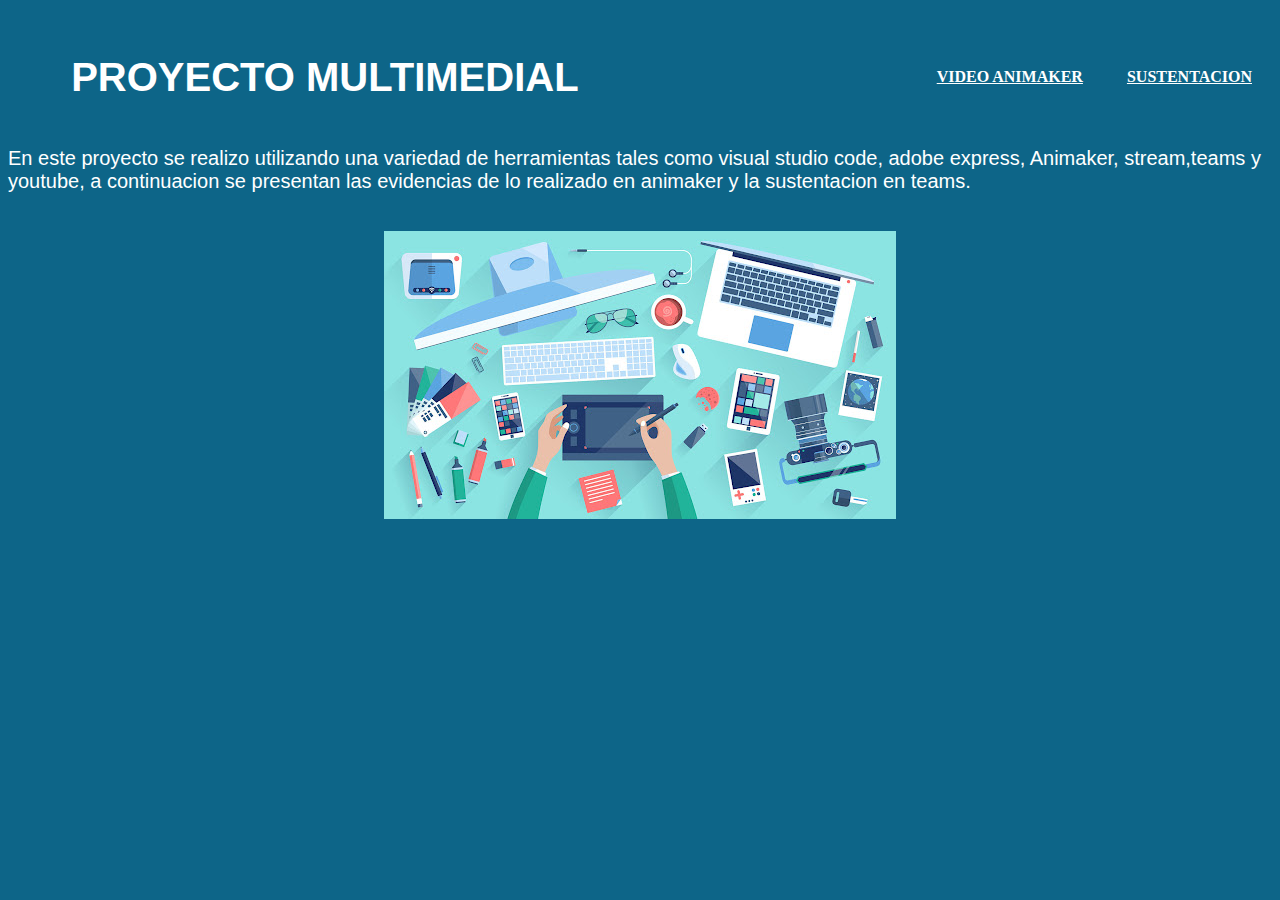
<file: index.html>
<!DOCTYPE html>
<html lang="en">
<head>
    <meta charset="UTF-8">
    <meta name="viewport" content="width=device-width, initial-scale=1.0">
    <title>multimedial</title>
    <link rel="stylesheet" href="style.css">
    
    
</head>
<body>
    <header>
        <nav>
            <h1>PROYECTO MULTIMEDIAL</h1>
            <ul>
                <li><a href="Animaker.html">VIDEO ANIMAKER</a></li>
                <li><a href="Sustentacion.html">SUSTENTACION</a></li>
            </ul>
        </nav>
    </header>
    <p>En este proyecto se realizo utilizando una variedad de herramientas tales como visual studio code, adobe express, Animaker, stream,teams y youtube, a continuacion se presentan las evidencias de lo realizado en animaker y la sustentacion en teams.</p>
    <br>
    <center>
        <img src="imagen 2/1.jpg" class="imagen" alt="">
    </center>
</file>
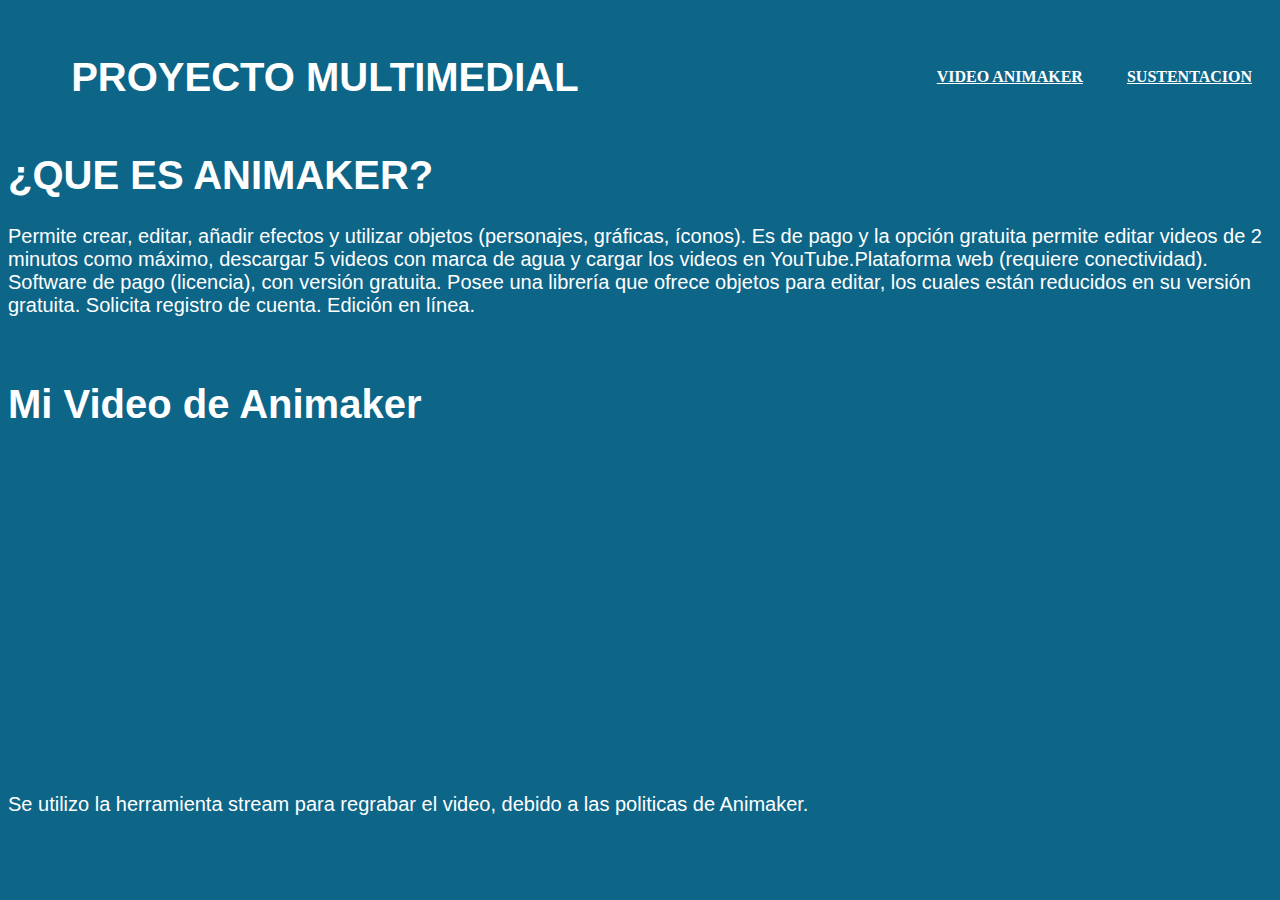
<file: Animaker.html>
<!DOCTYPE html>
<html lang="en">
<head>
    <meta charset="UTF-8">
    <meta name="viewport" content="width=device-width, initial-scale=1.0">
    <title>multimedial</title>
    <link rel="stylesheet" href="style.css">
    
</head>
<body>
    <header>
        <nav>
            <h1>PROYECTO MULTIMEDIAL</h1>
            <ul>
                <li><a href="Animaker.html">VIDEO ANIMAKER</a></li>
                <li><a href="Sustentacion.html">SUSTENTACION</a></li>
            </ul>
        </nav>
    </header>
           
    <div aling="center">
    <h1>¿QUE ES ANIMAKER?</h1>
    <p> Permite crear, editar, añadir efectos y utilizar objetos (personajes, gráficas, íconos). Es de pago y la opción gratuita permite editar videos de 2 minutos como máximo, descargar 5 videos con marca de agua y cargar los videos en YouTube.Plataforma web (requiere conectividad). Software de pago (licencia), con versión gratuita. Posee una librería que ofrece objetos para editar, los cuales están reducidos en su versión gratuita. Solicita registro de cuenta. Edición en línea. </p>

<br>
    <body>
        <h1>Mi Video de Animaker</h1>
    
    <iframe width="560" height="315" src="https://www.youtube.com/embed/JTbe0zjJEVQ?si=uC9CEMIgLzYUMv7U" title="YouTube video player" frameborder="0" allow="accelerometer; autoplay; clipboard-write; encrypted-media; gyroscope; picture-in-picture; web-share" referrerpolicy="strict-origin-when-cross-origin" allowfullscreen> frameborder="0" allowfullscreen></iframe>
    <br>
       <p>Se utilizo la herramienta stream para regrabar el video, debido a las politicas de Animaker.</p>
    </body>

</div>
</body>
</html>
</file>
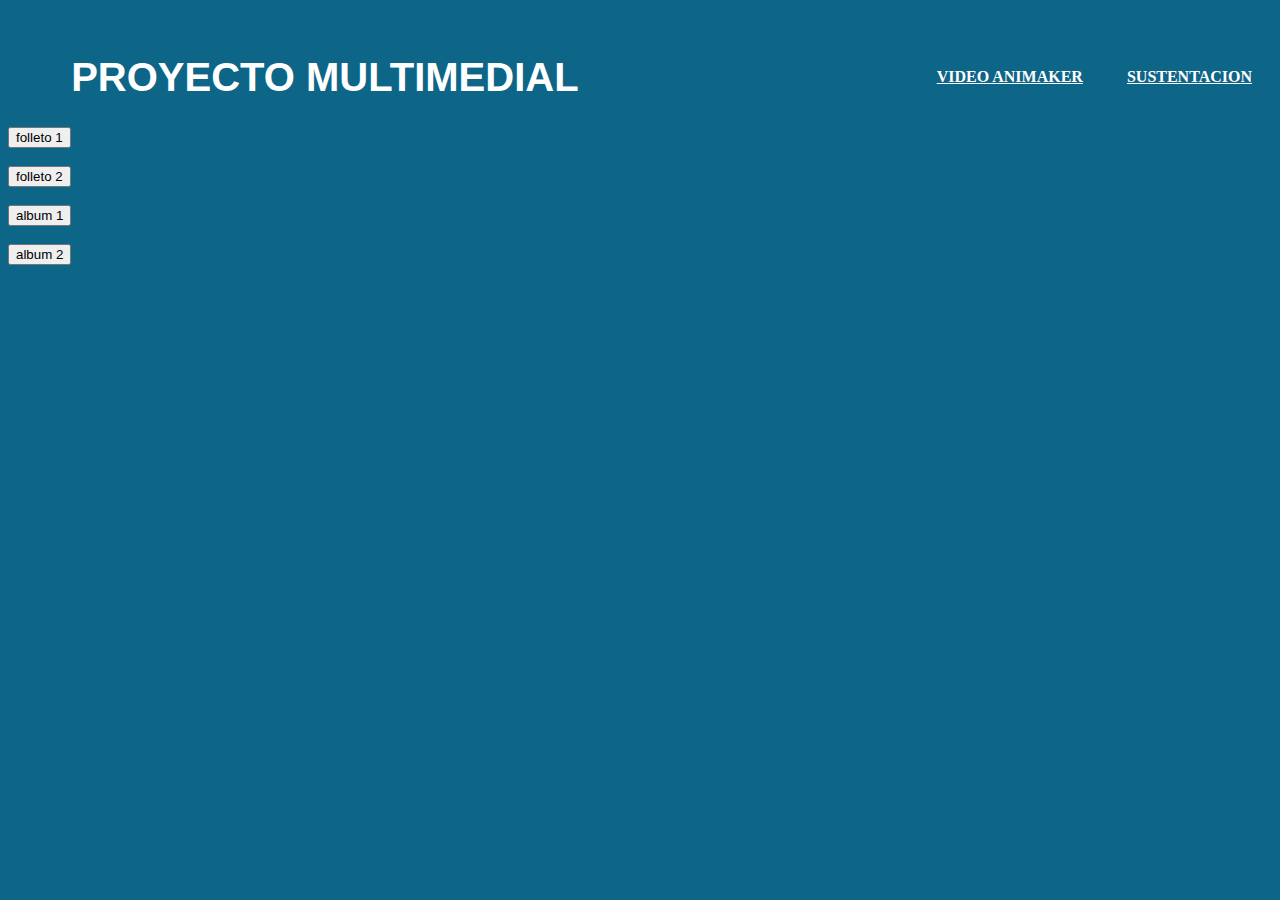
<file: Sustentacion.html>
<!DOCTYPE html>
<html lang="en">
<head>
    <meta charset="UTF-8">
    <meta name="viewport" content="width=device-width, initial-scale=1.0">
    <title>multimedial</title>
    <link rel="stylesheet" href="style.css">
    
</head>
<body>
    <header>
        <nav>
            <h1>PROYECTO MULTIMEDIAL</h1>
            <ul>
                <li><a href="Animaker.html">VIDEO ANIMAKER</a></li>
                <li><a href="Sustentacion.html">SUSTENTACION</a></li>
            </ul>
        </nav>
    </header>
    <form method= "get" action="https://new.express.adobe.com/id/urn:aaid:sc:VA6C2:71800718-6ab2-5a23-80d8-9c41271699a1?invite=true&promoid=Z2G1FQKR&mv=other"><button type="submit">folleto 1</button></form>
    <br>
    <form method= "get" action=https://new.express.adobe.com/id/urn:aaid:sc:VA6C2:099cd3cd-5738-5e72-ab40-5749651d5412?invite=true&promoid=Z2G1FQKR&mv=other><button type="submit">folleto 2</button></form>
    <br>
    <form method= "get" action=https://new.express.adobe.com/webpage/YGg6MArPkHRJZ><button type="submit">album 1</button></form>
    <br>
    <form method= "get" action=https://new.express.adobe.com/webpage/kAByW7QOD4sq8><button type="submit">album 2</button></form>
    <br>
    <iframe width="560" height="315" src="https://www.youtube.com/embed/U41J4Dsrpt0?si=74F33Wyhh1SIHSBe" title="YouTube video player" frameborder="0" allow="accelerometer; autoplay; clipboard-write; encrypted-media; gyroscope; picture-in-picture; web-share" referrerpolicy="strict-origin-when-cross-origin" allowfullscreen></iframe>
</file>
<file: style.css>
h1{
    font-family:'Lucida Sans', Helvetica, sans-serif;
    color:rgb(255, 245, 245);
    font-size: 40px;
}
ul li{
    display: inline-block;
    padding: 0px 20px;
}
a{
    color:rgb(255, 255, 255);
}
a:hover{
    
    color:rgb(56, 121, 3);
}
body{
    background-color: rgb(13, 101, 136);
}
h1{
    color: rgb(255, 255, 255);
}
p{
    font-family:'Trebuchet MS', 'Lucida Sans Unicode', 'Lucida Grande', 'Lucida Sans', Arial, sans-serif;
    color: rgb(255, 255, 255);
}
tr{
    font-family:'Trebuchet MS', 'Lucida Sans Unicode', 'Lucida Grande', 'Lucida Sans', Arial, sans-serif;
    color: rgb(49, 110, 9);
}
nav{
    display: flex;
    align-items: center;
    justify-content: space-between;
    padding-top: 20px;
    padding-left: 5%;
    font-weight: bold;
}

p {
    font-size: 20px; 
}
</file>
